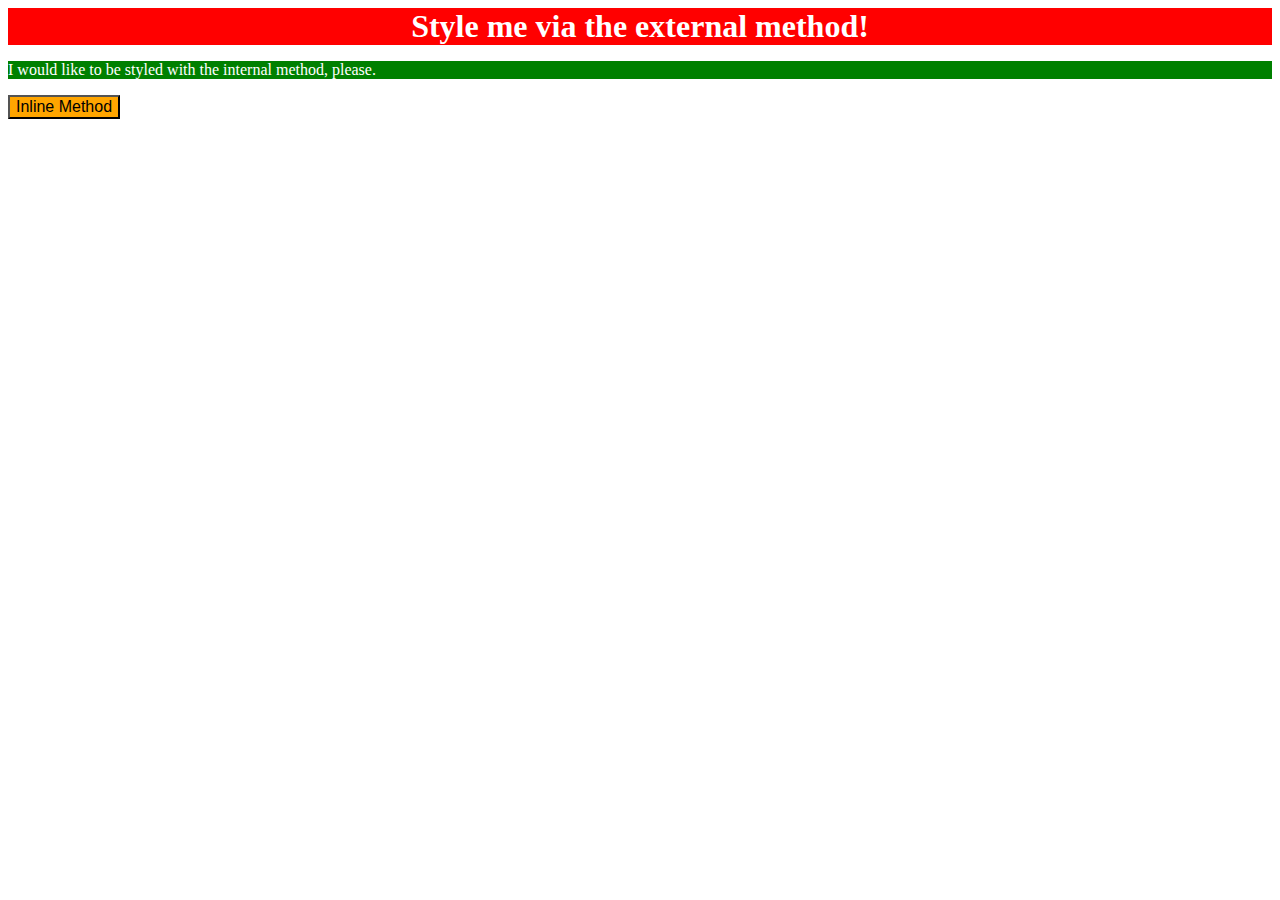
<file: foundations/intro-to-css/01-css-methods/index.html>
<!DOCTYPE html>
<html lang="en">
  <head>
    <meta charset="UTF-8">
    <meta http-equiv="X-UA-Compatible" content="IE=edge">
    <meta name="viewport" content="width=device-width, initial-scale=1.0">
    <style>
      p {
        background-color: green;
        color: white;
      }
    </style>
    <link rel="stylesheet" href="./css-methods.css">
    <title>Methods for Adding CSS</title>
  </head>
  <body>
    <div>Style me via the external method!</div>
    <p>I would like to be styled with the internal method, please.</p>
    <button style="background-color: orange; font-size: medium;">Inline Method</button>
  </body>
</html>
</file>
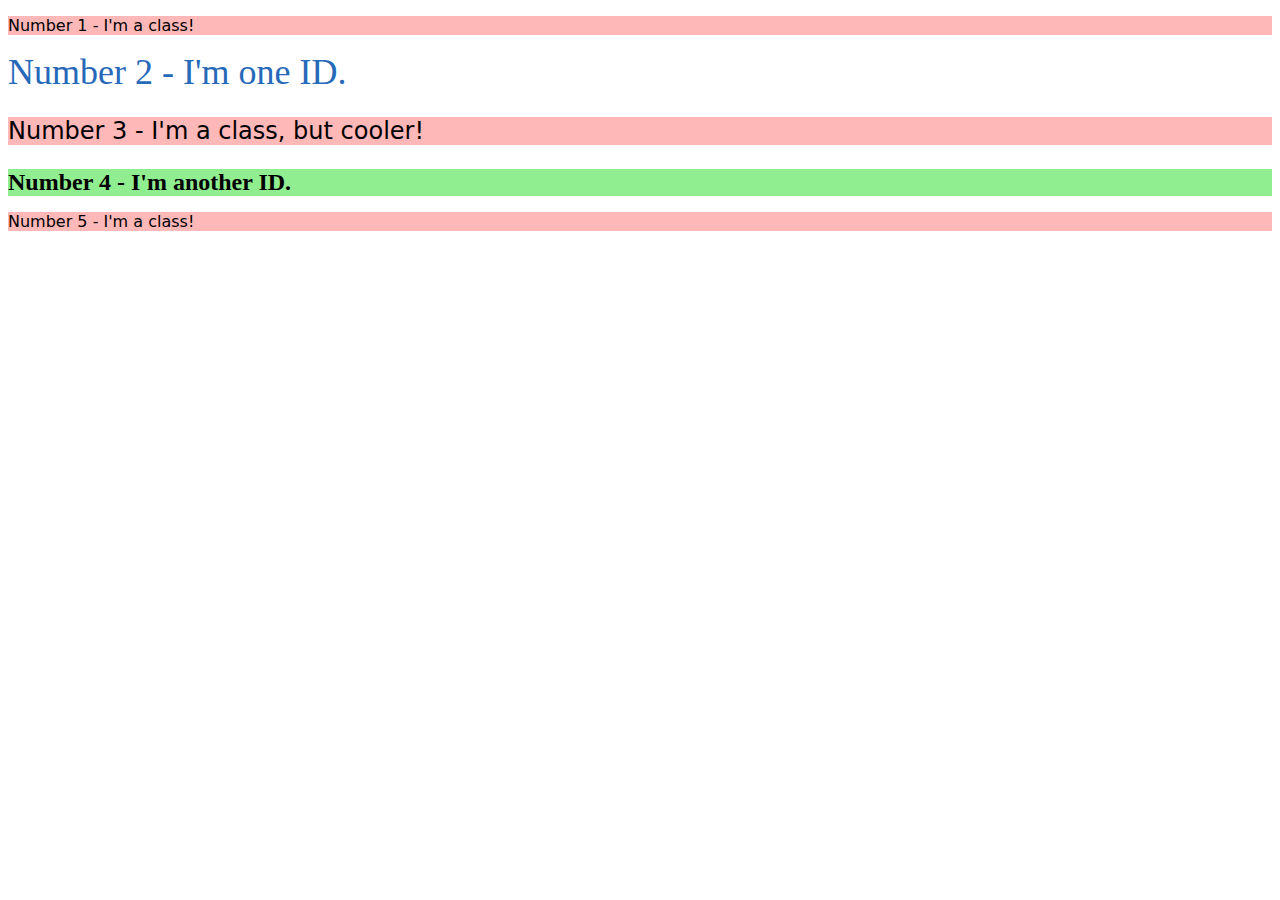
<file: foundations/intro-to-css/02-class-id-selectors/index.html>
<!DOCTYPE html>
<html lang="en">
  <head>
    <meta charset="UTF-8">
    <meta http-equiv="X-UA-Compatible" content="IE=edge">
    <meta name="viewport" content="width=device-width, initial-scale=1.0">
    <title>Class and ID Selectors</title>
    <link rel="stylesheet" href="style.css">
  </head>
  <body>
    <p class="odd">Number 1 - I'm a class!</p>
    <div class="even" id="numTwo">Number 2 - I'm one ID.</div>
    <p class="odd cooler">Number 3 - I'm a class, but cooler!</p>
    <div class="even" id="numFour">Number 4 - I'm another ID.</div>
    <p class="odd">Number 5 - I'm a class!</p>
  </body>
</html>
</file>
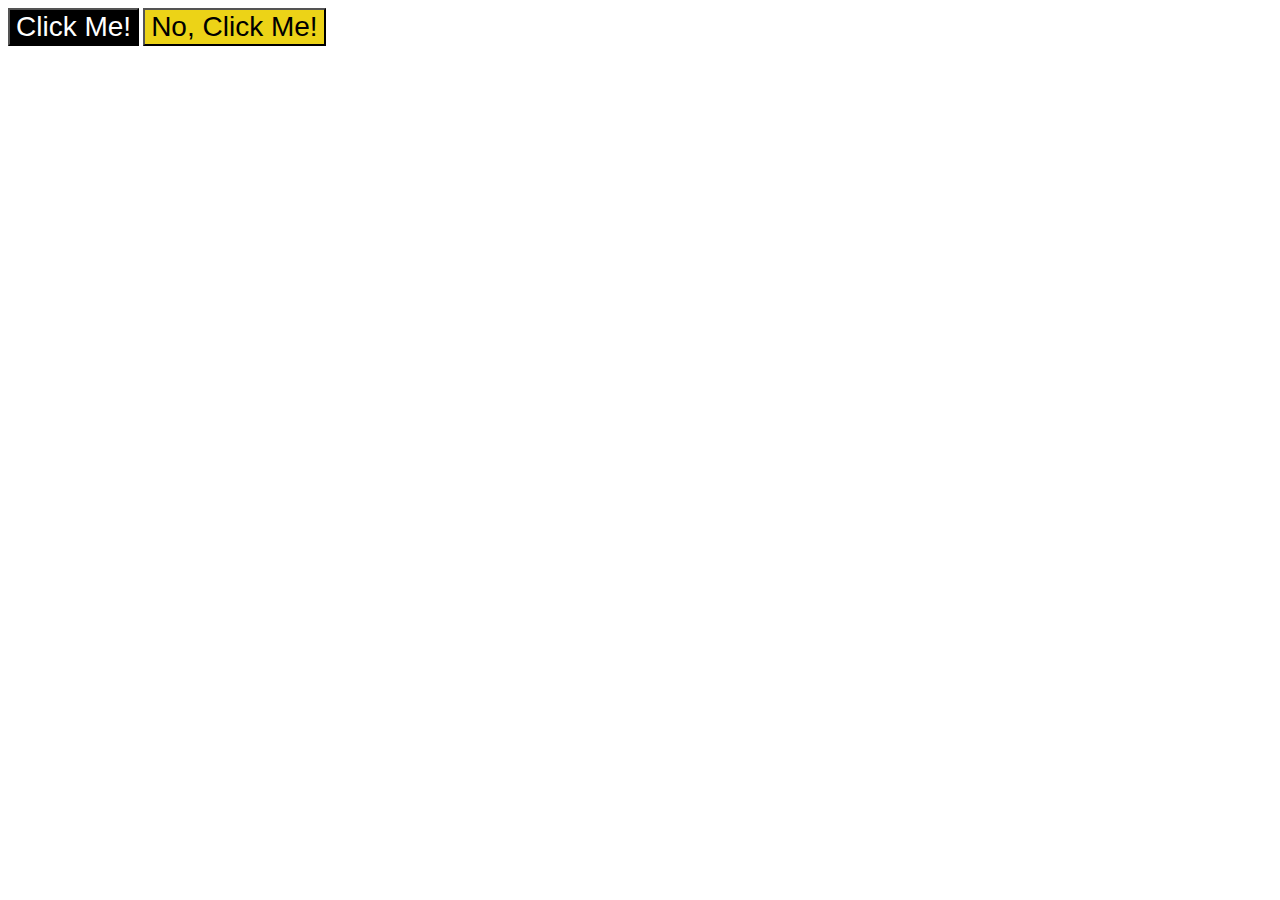
<file: foundations/intro-to-css/03-grouping-selectors/index.html>
<!DOCTYPE html>
<html lang="en">
  <head>
    <meta charset="UTF-8">
    <meta http-equiv="X-UA-Compatible" content="IE=edge">
    <meta name="viewport" content="width=device-width, initial-scale=1.0">
    <title>Grouping Selectors</title>
    <link rel="stylesheet" href="style.css">
  </head>
  <body>
    <button class="button-primary">Click Me!</button>
    <button class="button-secondary">No, Click Me!</button>
  </body>
</html>
</file>
<file: foundations/intro-to-css/01-css-methods/css-methods.css>
div {
    background-color: red;
    color: white;
    text-align: center;
    font-size: xx-large;
    font-weight: 700;
}
</file>
<file: foundations/intro-to-css/02-class-id-selectors/style.css>
/* Add CSS Styling */
.odd {
    background-color: #ffb8b8;
    font-family: 'Verdana', 'DejaVu Sans', sans-serif;
}

#numTwo {
    color: #2769b9;
    font-size: 36px;
}

.cooler {
    font-size: 24px;
}

#numFour {
    background-color: #90ee90;
    font-size: 24px;
    font-weight: 700;
}
</file>
<file: foundations/intro-to-css/03-grouping-selectors/style.css>
/* Add CSS Styling */

.button-primary,
.button-secondary {
    font-family: 'Helvetica', 'Times New Roman', serif;
    font-size: 28px;
}

.button-primary {
    background-color: black;
    color: white;
}

.button-secondary {
    background-color: rgb(236, 211, 23);
}
</file>
